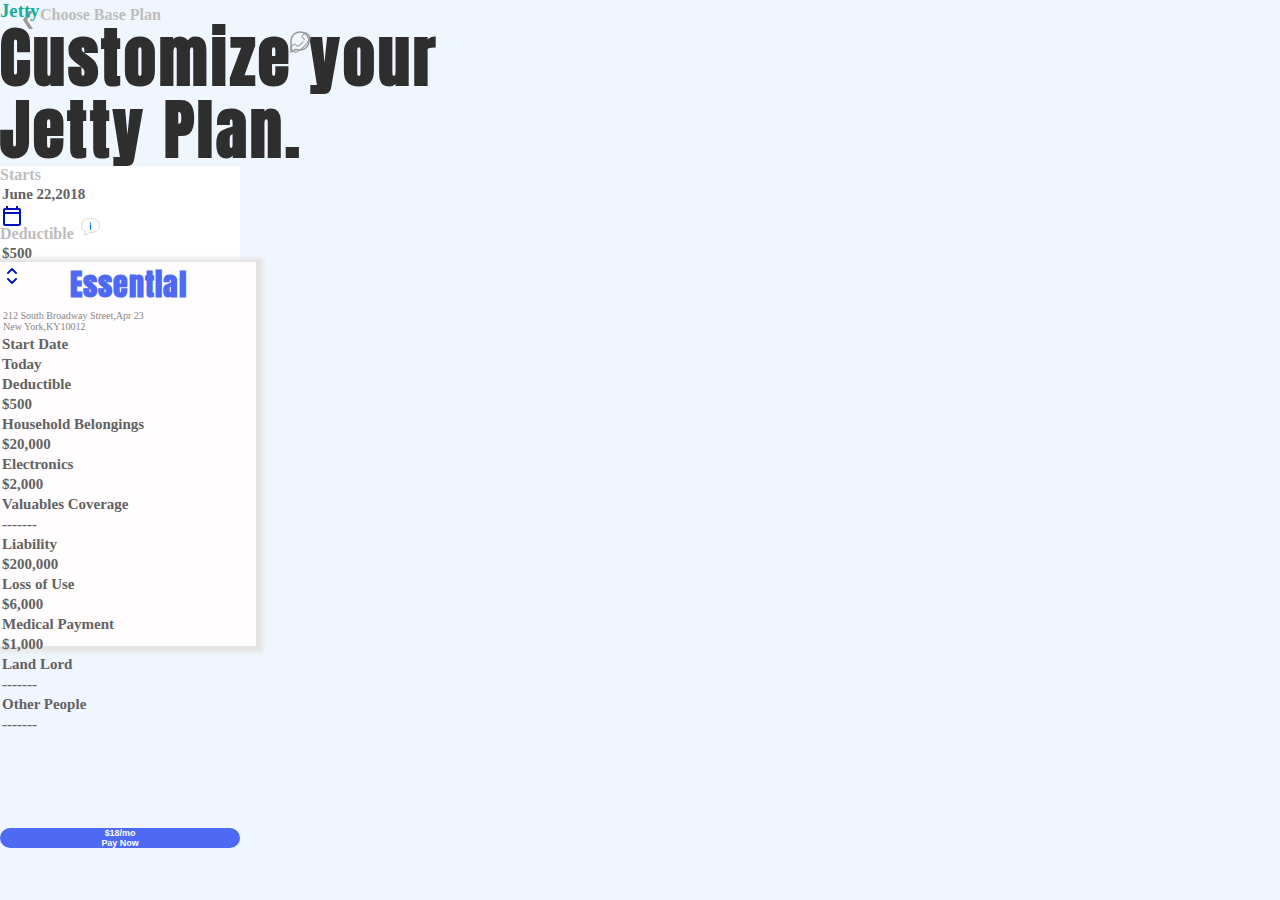
<file: index.html>
<!DOCTYPE html>
<html lang="en">
<head>
<meta charset="UTF-8" />
<meta http-equiv="X-UA-Compatible" content="IE=edge" />
<meta name="viewport" content="width=device-width, initial-scale=1.0" />
<title>Pricing Page</title>

<!-- Bootstrap CSS -->

<link
href="https://cdn.jsdelivr.net/npm/bootstrap@5.2.3/dist/css/bootstrap.min.css"
rel="stylesheet"
integrity="sha384-rbsA2VBKQhggwzxH7pPCaAqO46MgnOM80zW1RWuH61DGLwZJEdK2Kadq2F9CUG65"
crossorigin="anonymous"
/>

<!-- Main CSS File -->
<link rel="stylesheet" href="assets/css/styles.css" />
</head>
<body>
<!-- Header Section -->
<header class="header">
<div class="container-fluid text-center">
<div class="row">
<div class="choose__plan__container position__relative col-4 col-sm-4 col-md-3 col-lg-3 col-xl-4 col-xxl-4">
<a href="pricePlan.html">
<img src="assets/icons/arrow-icon.png" alt="" class="arrow__icon icons ms-xxl-5" />
<h6 class="plan__text text mt-md-1 ms-xxl-5">Choose Base Plan</h6>
</a>
</div>
<div class="logo__container position__relative col-sm-5 col-md-6 col-lg-6 col-xl-4 col-xxl-4 col-3">
<a href="index.html"> <h3 class="logo__text mt-md-1">Jetty</h3></a>
</div>
<div class="phone__message__container col-sm-3 col-md-3 col-5 col-lg-3 col-xl-4 col-xxl-4 position__relative">
<a href="#">
<img src="assets/icons/phone-icon.png" alt="contact" class="phone__icon ms-md-1" />
</a>
<a href="#"> <img src="assets/icons/chat-icon.png" alt="message" class="chat__icon ms-md-4 ms-lg-5" /></a>
</div>
</div>
</div>
</header>

<!-- Main Section -->
<section class="main__section main">
<div class="container main__container">
<div class="row d-flex justify-content-between">
<!-- Left Section -->
<div class="col-12 col-sm-12 col-md-7 col-lg-7 col-xl-6 col-xxl-6 left__section">
<div class="left__section__title__container m-4 p-2">
<h2 class="left__section__container__title text-center">
Customize your <br />
Jetty Plan.
</h2>
</div>
<!-- Section Content Starts -->
<div class="section__content d-flex me-md-5 ms-lg-4 justify-content-between">
<!-- Section Left  Content Starts -->
<div class="section__content__left d-flex">
<div class="section__content__left__content ms-sm-2 mt-md-2 ms-md-1">
<div class="section__content__left__text mt-sm-2 me-sm-2 ms-lg-3">
<h6 class="text">Starts</h6>
</div>
</div>
<div class="section__content__left__date__content d-flex me-sm-2 ms-md-3 mt-md-1">
<div class="section__content__left__date mt-sm-2">
<p class="p__medium">June 22,2018</p>
</div>
<div class="section__content__left__icon mt-sm-1 me-lg-0 mt-lg-2">
<a href="#"> <img src="assets/icons/calendar-icon.png" alt="" /></a>
</div>
</div>
</div>
<!--Section Left  Content Ends -->
<!-- Section Right  Content Start -->
<div class="section__content__right d-flex ms-md-3">
<div class="section__content__right__content mt-lg-2">
<div class="section__content__right__text mt-sm-2 ms-sm-2 ms-lg-4">
<h6 class="text">Deductible <img src="assets/icons/info-icon.png" alt="" /></h6>
</div>
</div>

<div class="section__content__right__price__content d-flex ms-sm-3 me-md-1 mt-lg-2">
<div class="section__content__right__price mt-2 mt-md-2">
<p class="p__medium">$500</p>
</div>
<div class="section__content__right__icon mt-1">
<a href="#"> <img src="assets/icons/upanddown-icon.png" alt="" /></a>
</div>
</div>
</div>
</div>
</div>
<!--Section Right  Content Ends -->
<!-- Right Section -->

<div class="col-sm-12 col-md-5 col-lg-5 col-xl-6 col-xxl-6 right__section position-relative">
<div class="card position-absolute top-0 start-50 translate-middle-x p-1 mt-sm-3 mt-md-5 mt-lg-5">
<div class="card-body">
<h3 class="card-title card__title">Essential</h3>
<p class="card-text p__small">
212 South Broadway Street,Apr 23 <br />
New York,KY10012
</p>
<div class="start__date d-flex justify-content-between">
<p class="p__medium">Start Date</p>
<p class="p__medium">Today</p>
</div>
<div class="deductible d-flex justify-content-between">
<p class="p__medium">Deductible</p>
<p class="p__medium">$500</p>
</div>
</div>
<ul class="list-group list-group-flush d-flex justify-content-between">
<li class="d-flex justify-content-between">
<p class="p__medium">Household Belongings</p>
<p class="p__medium">$20,000</p>
</li>

<li class="d-flex justify-content-between">
<p class="p__medium">Electronics</p>
<p class="p__medium">$2,000</p>
</li>

<li class="d-flex justify-content-between">
<p class="p__medium">Valuables Coverage</p>
<p class="p__medium">-------</p>
</li>

<li class="d-flex justify-content-between">
<p class="p__medium">Liability</p>
<p class="p__medium">$200,000</p>
</li>

<li class="d-flex justify-content-between">
<p class="p__medium">Loss of Use</p>
<p class="p__medium">$6,000</p>
</li>

<li class="d-flex justify-content-between">
<p class="p__medium">Medical Payment</p>
<p class="p__medium">$1,000</p>
</li>
</ul>
<ul class="list-group list-group-flush d-flex justify-content-between">
<li class="d-flex justify-content-between">
<p class="p__medium">Land Lord</p>
<p class="p__medium">-------</p>
</li>
<li class="d-flex justify-content-between">
<p class="p__medium">Other People</p>
<p class="p__medium">-------</p>
</li>
</ul>
</div>
</div>
</div>
<!-- Button -->
<div class="row button__row">
<div class="button__container col-12 col-sm-12 col-md-12 col-lg-12 col-xl-12 col-xxl-12">
<button type="button" class="pay__button d-flex justify-content-evenly p-2">
<h6>$18/mo</h6>
<h6>Pay Now</h6>
</button>
</div>
</div>
</div>
</section>

<!-- Bootstrap JS File -->
<script
src="https://cdn.jsdelivr.net/npm/@popperjs/core@2.11.6/dist/umd/popper.min.js"
integrity="sha384-oBqDVmMz9ATKxIep9tiCxS/Z9fNfEXiDAYTujMAeBAsjFuCZSmKbSSUnQlmh/jp3"
crossorigin="anonymous"
></script>
<script
src="https://cdn.jsdelivr.net/npm/bootstrap@5.2.3/dist/js/bootstrap.min.js"
integrity="sha384-cuYeSxntonz0PPNlHhBs68uyIAVpIIOZZ5JqeqvYYIcEL727kskC66kF92t6Xl2V"
crossorigin="anonymous"
></script>
</body>
</html>
</file>
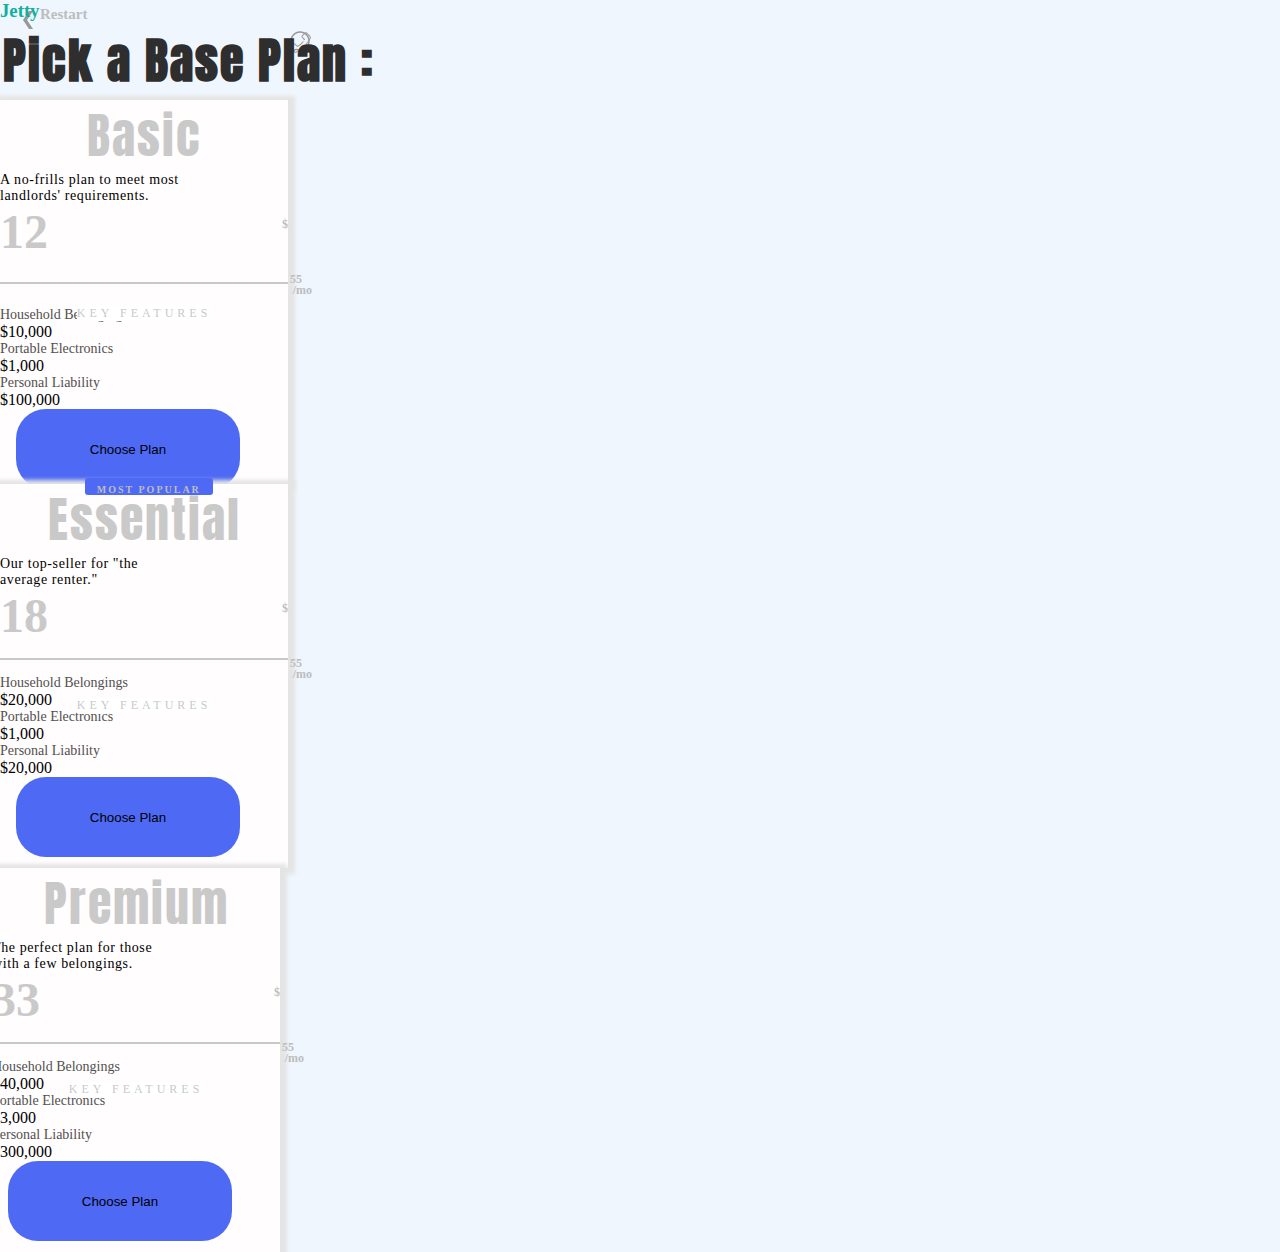
<file: pricePlan.html>
<!DOCTYPE html>
<html lang="en">
<head>
<meta charset="UTF-8" />
<meta http-equiv="X-UA-Compatible" content="IE=edge" />
<meta name="viewport" content="width=device-width, initial-scale=1.0" />
<title>Subscription Plans</title>
<!-- Bootstrap CSS -->

<link
href="https://cdn.jsdelivr.net/npm/bootstrap@5.2.3/dist/css/bootstrap.min.css"
rel="stylesheet"
integrity="sha384-rbsA2VBKQhggwzxH7pPCaAqO46MgnOM80zW1RWuH61DGLwZJEdK2Kadq2F9CUG65"
crossorigin="anonymous"
/>

<!-- Main CSS File -->
<link rel="stylesheet" href="assets/css/pricePlan.css" />
</head>
<body>
<!-- Header Section -->
<header class="header">
<div class="container-fluid text-center">
<div class="row">
<div class="choose__plan__container position__relative col-4 col-sm-4 col-md-3 col-lg-3 col-xl-4 col-xxl-4">
<a href="index.html">
<img src="assets/icons/arrow-icon.png" alt="" class="arrow__icon icons mt-sm-1 ms-xxl-5" />
<h6 class="plan__text text mt-sm-2 mt-md-2 ms-xxl-5">Restart</h6>
</a>
</div>
<div class="logo__container position__relative col-sm-5 col-md-6 col-lg-6 col-xl-4 col-xxl-4 col-3">
<a href="index.html"> <h3 class="logo__text mt-md-1 mt-sm-2">Jetty</h3></a>
</div>
<div class="phone__message__container col-sm-3 col-md-3 col-5 col-lg-3 col-xl-4 col-xxl-4 position__relative">
<a href="#">
<img src="assets/icons/phone-icon.png" alt="contact" class="phone__icon ms-md-1 mt-sm-1" />
</a>
<a href="#"> <img src="assets/icons/chat-icon.png" alt="message" class="chat__icon ms-md-4 ms-lg-5 mt-sm-1" /></a>
</div>
</div>
</div>
</header>

<!-- Main Section -->
<section class="main__container">
<div class="container-fluid">
<div class="row">
<!-- Base-Plane text Container -->
<div class="col-sm-12 col-md-12 col-lg-12 col-xl-12 col-xxl-12 mt-4 text-center base__plan__container">
<h2 class="base__plan__text">Pick a Base Plan :</h2>
</div>
</div>

<!-- Base-Plan Card Container -->
<div class="container-fluid row mt-4 base__plan__container d-flex justify-content-center gap-5 ms-xl-0">
<!-- Card-1-->

<div class="card basic__card col-sm-12 col-md-4 col-lg-4 col-xxl-4 mt-md-0 text-center">
<div class="card-body">
<h5 class="card-title card__title__text mt-3 mt-sm-0">Basic</h5>
<p class="card-text p__text">A no-frills plan to meet most</p>
<div class="second__paragraph p__text"><p class="card-text ms-3">landlords' requirements.</p></div>

<div class="price__tag__container d-flex justify-content-center mt-1 me-3">
<div class="dollar__icon__container">
<p class="dollar__icon text">$</p>
</div>
<div class="price__container">
<h5 class="money__text">12</h5>
</div>
<div class="cent__container">
<h5 class="cent__text text">55</h5>
</div>
<div class="month__container">
<h5 class="month__text text">/mo</h5>
</div>
</div>

<div class="features__container">
<div class="package__name basic__package__name"></div>
<div class="feature__content basic__feature"><p class="key__feature">KEY FEATURES</p></div>
</div>

<ul class="list-group list-group-flush">
<div class="flex d-flex justify-content-between">
<li class="list-group li__text ms-2">Household Belongings</li>
<li class="list-group li__number me-2">$10,000</li>
</div>
<div class="flex d-flex justify-content-between">
<li class="list-group li__text ms-2">Portable Electronics</li>
<li class="list-group li__number me-2">$1,000</li>
</div>
<div class="flex d-flex justify-content-between">
<li class="list-group li__text ms-2">Personal Liability</li>
<li class="list-group li__number me-2">$100,000</li>
</div>
</ul>
</div>
<button type="button" class="button basic__plan--button">Choose Plan</button>
</div>

<!-- Card-2 -->

<div class="card essential__card col-sm-12 col-md-4 col-lg-4 col-xl-4 col-xxl-4 mt-sm-0 mt-md-0 text-center">
<div class="popular__text__container">
<h6 class="popular__text text">MOST POPULAR</h6>
</div>
<div class="card-body">
<h5 class="card-title card__title__text mt-3">Essential</h5>
<p class="card-text p__text">Our top-seller for "the</p>
<div class="second__paragraph p__text"><p class="card-text ms-3">average renter."</p></div>

<div class="price__tag__container d-flex justify-content-center mt-1 me-3">
<div class="dollar__icon__container">
<p class="dollar__icon text">$</p>
</div>
<div class="price__container">
<h5 class="money__text">18</h5>
</div>
<div class="cent__container">
<h5 class="cent__text text">55</h5>
</div>
<div class="month__container">
<h5 class="month__text text">/mo</h5>
</div>
</div>

<div class="features__container">
<div class="package__name"></div>
<div class="feature__content"><p class="key__feature">KEY FEATURES</p></div>
</div>

<ul class="list-group list-group-flush">
<div class="flex d-flex justify-content-between">
<li class="list-group li__text ms-2">Household Belongings</li>
<li class="list-group li__number me-2">$20,000</li>
</div>
<div class="flex d-flex justify-content-between">
<li class="list-group li__text ms-2">Portable Electronics</li>
<li class="list-group li__number me-2">$1,000</li>
</div>
<div class="flex d-flex justify-content-between">
<li class="list-group li__text ms-2">Personal Liability</li>
<li class="list-group li__number me-2">$20,000</li>
</div>
</ul>
</div>
<button type="button" class="button essential__plan--button">Choose Plan</button>
</div>

<!-- Card-3 -->

<div class="card col-sm-12 col-md-4 col-lg-4 mt-sm-0 text-center premium__card">
<div class="card-body">
<h5 class="card-title card__title__text mt-3">Premium</h5>
<p class="card-text p__text">The perfect plan for those</p>
<div class="second__paragraph p__text"><p class="card-text ms-3">with a few belongings.</p></div>

<div class="price__tag__container d-flex justify-content-center mt-1 me-3">
<div class="dollar__icon__container">
<p class="dollar__icon text">$</p>
</div>
<div class="price__container">
<h5 class="money__text">33</h5>
</div>
<div class="cent__container">
<h5 class="cent__text text">55</h5>
</div>
<div class="month__container">
<h5 class="month__text text">/mo</h5>
</div>
</div>

<div class="features__container">
<div class="package__name"></div>
<div class="feature__content"><p class="key__feature">KEY FEATURES</p></div>
</div>

<ul class="list-group list-group-flush">
<div class="flex d-flex justify-content-between">
<li class="list-group li__text ms-2">Household Belongings</li>
<li class="list-group li__number me-2">$40,000</li>
</div>
<div class="flex d-flex justify-content-between">
<li class="list-group li__text ms-2">Portable Electronics</li>
<li class="list-group li__number me-2">$3,000</li>
</div>
<div class="flex d-flex justify-content-between">
<li class="list-group li__text ms-2">Personal Liability</li>
<li class="list-group li__number me-2">$300,000</li>
</div>
</ul>
</div>
<button type="button" class="button premium__plan--button">Choose Plan</button>
</div>
</div>
</div>
</section>

<!-- Bootstrap JS File -->
<script
src="https://cdn.jsdelivr.net/npm/@popperjs/core@2.11.6/dist/umd/popper.min.js"
integrity="sha384-oBqDVmMz9ATKxIep9tiCxS/Z9fNfEXiDAYTujMAeBAsjFuCZSmKbSSUnQlmh/jp3"
crossorigin="anonymous"
></script>
<script
src="https://cdn.jsdelivr.net/npm/bootstrap@5.2.3/dist/js/bootstrap.min.js"
integrity="sha384-cuYeSxntonz0PPNlHhBs68uyIAVpIIOZZ5JqeqvYYIcEL727kskC66kF92t6Xl2V"
crossorigin="anonymous"
></script>
</body>
</html>
</file>
<file: assets/css/pricePlan.css>
@import "./styles.css";

* {
margin: 0;
padding: 0;
box-sizing: border-box;
}

p {
margin: 0;
padding: 0;
}

/* Class */
.text {
font-size: 12px;
font-weight: bolder;
}
.p__text {
font-size: 14px;
font-weight: 500;
letter-spacing: 0.6px;
}
.plan__text {
font-size: 15px;
}

.base__plan__container {

position: relative;
}
.base__plan__text {
font-size: 3rem;
font-family: "Anton", sans-serif;
letter-spacing: 2px;
margin: 1px;
padding: 2px;
}

.popular__text__container {
position: absolute;
top: -6px;
border-radius: 3px;
left: 5.3rem;
width: 8rem;
background-color: var(--primary-color);
}
.popular__text {
font-size: 10px;
letter-spacing: 2px;
margin-top: 6px;
text-align: center;
}
.card{
    position: relative;
    width: 18rem;
    height: 24rem;;
}
.card__title__text {
color: #c9c9c9;
font-family: "Anton", sans-serif;
letter-spacing: 2px;
font-size: 3rem;
font-weight: 100;
}
.money__text {
font-size: 3rem;
font-weight: bold;
color: #c9c9c9;
}
.dollar__icon__container,
.cent__container,
.month__container {
position: relative;
}
.dollar__icon {
position: absolute;
top: 13px;
right: 0px;
}
.cent__text {
position: absolute;
top: 13px;
right: -14px;
}
.month__text {
position: absolute;
top: 24px;
right: -24px;
}
.package__name {
width: 100%;
height: 2px;
background: #c9c9c9;
margin: 15px 0;
}
.feature__container {
position: relative;
}
.feature__content {
position: absolute;
top: 13.4rem;
left: 4.8rem;
color: #c9c9c9;
background-color: rgb(255, 255, 255);
}
.basic__feature{
    top: 12.9rem;
}
.basic__package__name{
    margin: 23px 0;
}
.key__feature {
font-size: 12px;
letter-spacing: 4px;
}
.li__text {
color: #525050;
font-size: 14px;
font-weight: 500;
}
.li__number {
font-weight: 500;
}

.card:hover h5 {
color: var(--primary-color);
}
.card:hover h6 {
color: var(--primary-color);
}
.card:hover p {
color: var(--primary-color);
}
.card:hover li {
color: var(--primary-color);
}
.card:hover .popular__text {
color: white;
}

.button {
    width: 14rem;
    height: 3rem;
    outline: none;
    border: none;
    border-radius: 30px;
    background-color: var(--primary-color);
    margin-bottom: 6px;
    margin-left: 16px;

}
.button:hover{
    color: #fff;
    background-color: #2643d6;
}


/* Media Query */

/* Small Devices */
@media (min-width: 576px) {
.button{
    height: 5rem;
}
}

/* Medium Devices */
@media (min-width: 768px) {
    .premium__card{
        right: 10.5rem;
    }

}

/* Large Devices */
@media (min-width: 992px) {
}
/* Extra Large */

@media (min-width: 1008px) {
    .premium__card{
        right: 0.5rem;
    }
}
@media (min-width: 1200px) {
    .premium__card{
        right: 0.5rem;
    }
}
</file>
<file: assets/css/styles.css>
@import url("https://cdn.jsdelivr.net/npm/bootstrap-icons@1.10.3/font/bootstrap-icons.css");

@import url("https://fonts.googleapis.com/css2?family=Anton&display=swap");



/* color variable */
:root{
    --primary-color:#4e69f4;
}

/* Reset */
* {
margin: 0;
padding: 0;
box-sizing: border-box;
}

body {
background-color: #e3effd8a;

}
p {
margin: 1px;
padding: 2px;
}
a {
text-decoration: none;
}
ul li {
list-style: none;
}

/* Classes */
.position__relative {
position: relative;
}
.text {
color: #bdbdbd;
}
h2 {
color: #2e2e2e;
}

.p__small {
font-size: 10px;
font-weight: 500;
color: #868686;
}
.p__medium {
font-size: 12.4px;
font-weight: 600;
color: #636262;
}
.icons {
position: absolute;
left: 1rem;
top: 0.5rem;
color: #868686;
}
.plan__text {
position: absolute;
left: 2.5rem;
top: 0.5rem;
}
.logo__text {
color: #0eb19e;
}
.phone__message__container {
display: flex;
justify-content: space-evenly;
}
.phone__icon {
position: absolute;
top: 0.5rem;
}
.chat__icon {
position: absolute;
top: 0.5rem;
left: 7rem;
}

.left__section__container__title {
font-family: "Anton", sans-serif;
font-size: 4rem;
letter-spacing: 3px;
line-height: 4.5rem;
}
.section__content__left {
width: 12rem;
height: 2.5rem;
border-radius: 1px;
background-color: rgb(255, 255, 255);
}
.section__content__right {
width: 12rem;
height: 2.5rem;
border-radius: 1px;
background-color: rgb(255, 255, 255);
}

.pay__button {
width: 15rem;
position: absolute;
left: 30%;
top: 26rem;
border: none;
border-radius: 25px;
color: #fff;
background-color: var(--primary-color);
}
.pay__button :hover{
    color: #fff;
    background-color: #4e69f4;
}
.card {
width: 20rem;
height: 23rem;
box-shadow: 2px 1px 4px 5px #e4e4e4;
background-color: rgb(255, 253, 253);
}
.card__title{
color: var(--primary-color);
font-weight: bold;
font-size: 20px;
font-family: "Anton", sans-serif;
letter-spacing: 1px;
}
.button__row {
position: relative;
}
.button__container {
position: absolute;

}

/* Media Query */

/* Small Devices */
@media (min-width: 576px) {
.p__medium {
font-size: 13px;
padding: 1px;
}
.pay__button {
left: 27%;
top: 22rem;
}
.chat__icon {
left: 6rem;
}
.card {
width: 20rem;
height: 23rem;
}
.section__content__left,
.section__content__right {
width: 12rem;
height: 2.5rem;
}
.button__container {
top: 2.6rem;
}
}

/* Medium Devices */
@media (min-width: 768px) {
.pay__button {
left: 63%;
top: 8rem;
}
.p__medium {
font-size: 11px;
font-weight: bold;
}
.text {
font-size: 11px;
font-weight: bold;
}
.card {
width: 16rem;
height: 24rem;
}
.card-title {
font-size: 30px;
text-align: center;
}
.section__content__left,
.section__content__right {
width: 13rem;
}
.button__container {
top: -1rem;
}
.plan__text {
font-size: 1rem;
left: 2.5rem;
top: 0.4rem;
}
}

/* Large Devices */
@media (min-width: 992px) {
.section__content__right {
width: 15rem;
height: 3rem;
}
.section__content__left {
width: 15rem;
height: 3rem;
}
.pay__button {
left: 67%;
top: 12.4rem;
}
.p__medium {
font-size: 15px;
}
.text {
font-size: 16px;
}
}
/* Extra Large */
@media (min-width: 1200px) {
.pay__button {
left: 65%;
top: 12.4rem;
}
.phone__icon {
top: 0.5rem;
left: 18rem;
}
.chat__icon {
top: 0.5rem;
left: 18rem;
}
}
@media (min-width: 1400px) {
.pay__button {
left: 67%;
top: 14.1rem;
}
.card {
width: 20rem;
height: 26rem;
}
.phone__icon {
left: 18rem;
}
.chat__icon {
    left:20rem
}

}
</file>
